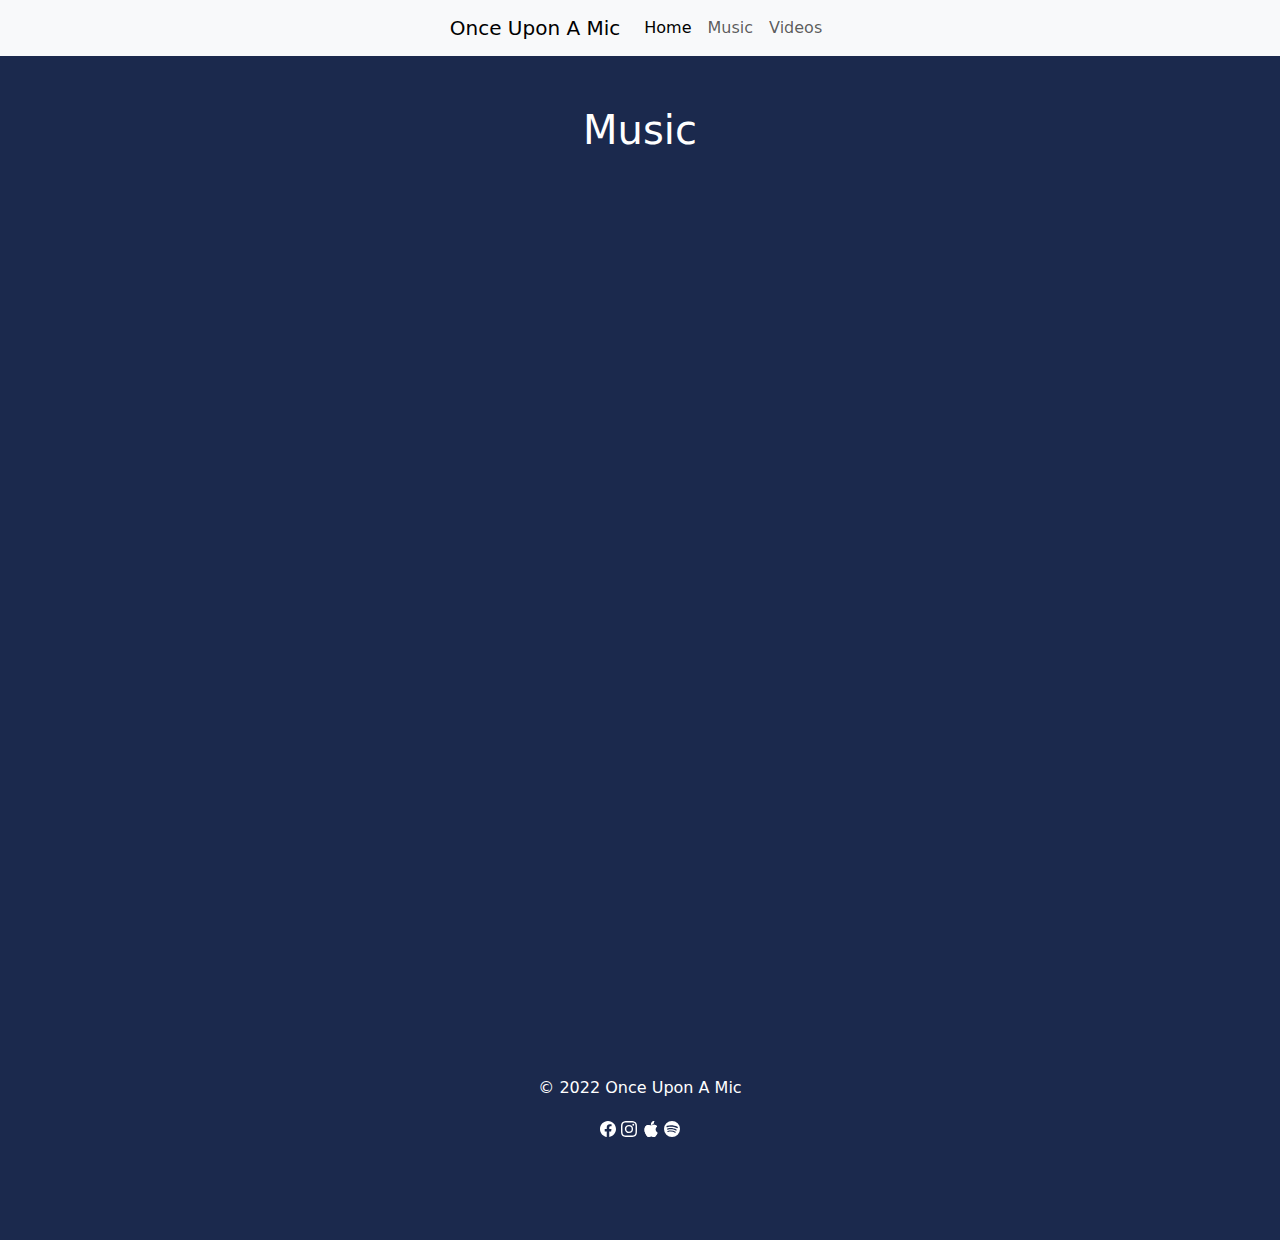
<file: music.html>
<!DOCTYPE html>
<html lang="en">
<head>
    <meta charset="UTF-8">
    <meta name="viewport" content="width=device-width, initial-scale=1.0">


    <link href="https://cdn.jsdelivr.net/npm/bootstrap@5.3.3/dist/css/bootstrap.min.css" rel="stylesheet" integrity="sha384-QWTKZyjpPEjISv5WaRU9OFeRpok6YctnYmDr5pNlyT2bRjXh0JMhjY6hW+ALEwIH" crossorigin="anonymous">
    <link rel="stylesheet" href="styles.css">

    <title>Music</title>
</head>

<body>
    <nav class="navbar navbar-expand-lg bg-body-tertiary">
        <div class="container-fluid justify-content-center">
          <a class="navbar-brand" href="#">Once Upon A Mic</a>
          <button class="navbar-toggler" type="button" data-bs-toggle="collapse" data-bs-target="#navbarNavAltMarkup" aria-controls="navbarNavAltMarkup" aria-expanded="false" aria-label="Toggle navigation">
            <span class="navbar-toggler-icon"></span>
          </button>
          <div class="collapse navbar-collapse flex-grow-0" id="navbarNavAltMarkup">
            <div class="navbar-nav text-center">
                <a class="nav-link active" aria-current="page" href="index.html">Home</a>
                <a class="nav-link" href="music.html">Music</a>
                <a class="nav-link" href="videos.html">Videos</a>
            </div>
          </div>
        </div>
      </nav>

    <div class="container text-center">
        <h1>Music</h1>
        
    </div>
<div class="container pt-5">
    <iframe style="border-radius:12px" src="https://open.spotify.com/embed/artist/0zlcJgQuHxo60s9GMHtx4n?utm_source=generator" width="100%" height="352" frameBorder="0" allowfullscreen="" allow="autoplay; clipboard-write; encrypted-media; fullscreen; picture-in-picture" loading="lazy"></iframe>
</div>
<div class="container pt-5">
    <iframe style="border-radius:12px" src="https://open.spotify.com/embed/album/3YLpNZNED2U2oQGJkYOM7y?utm_source=generator" width="100%" height="352" frameBorder="0" allowfullscreen="" allow="autoplay; clipboard-write; encrypted-media; fullscreen; picture-in-picture" loading="lazy"></iframe>
</div>
<footer>
    <div class="container text-center">
        <p>&copy; 2022 Once Upon A Mic</p>
        <svg xmlns="http://www.w3.org/2000/svg" width="16" height="16" fill="currentColor" class="bi bi-facebook" viewBox="0 0 16 16">
            <path d="M16 8.049c0-4.446-3.582-8.05-8-8.05C3.58 0-.002 3.603-.002 8.05c0 4.017 2.926 7.347 6.75 7.951v-5.625h-2.03V8.05H6.75V6.275c0-2.017 1.195-3.131 3.022-3.131.876 0 1.791.157 1.791.157v1.98h-1.009c-.993 0-1.303.621-1.303 1.258v1.51h2.218l-.354 2.326H9.25V16c3.824-.604 6.75-3.934 6.75-7.951"/>
          </svg>
          <svg xmlns="http://www.w3.org/2000/svg" width="16" height="16" fill="currentColor" class="bi bi-instagram" viewBox="0 0 16 16">
            <path d="M8 0C5.829 0 5.556.01 4.703.048 3.85.088 3.269.222 2.76.42a3.9 3.9 0 0 0-1.417.923A3.9 3.9 0 0 0 .42 2.76C.222 3.268.087 3.85.048 4.7.01 5.555 0 5.827 0 8.001c0 2.172.01 2.444.048 3.297.04.852.174 1.433.372 1.942.205.526.478.972.923 1.417.444.445.89.719 1.416.923.51.198 1.09.333 1.942.372C5.555 15.99 5.827 16 8 16s2.444-.01 3.298-.048c.851-.04 1.434-.174 1.943-.372a3.9 3.9 0 0 0 1.416-.923c.445-.445.718-.891.923-1.417.197-.509.332-1.09.372-1.942C15.99 10.445 16 10.173 16 8s-.01-2.445-.048-3.299c-.04-.851-.175-1.433-.372-1.941a3.9 3.9 0 0 0-.923-1.417A3.9 3.9 0 0 0 13.24.42c-.51-.198-1.092-.333-1.943-.372C10.443.01 10.172 0 7.998 0zm-.717 1.442h.718c2.136 0 2.389.007 3.232.046.78.035 1.204.166 1.486.275.373.145.64.319.92.599s.453.546.598.92c.11.281.24.705.275 1.485.039.843.047 1.096.047 3.231s-.008 2.389-.047 3.232c-.035.78-.166 1.203-.275 1.485a2.5 2.5 0 0 1-.599.919c-.28.28-.546.453-.92.598-.28.11-.704.24-1.485.276-.843.038-1.096.047-3.232.047s-2.39-.009-3.233-.047c-.78-.036-1.203-.166-1.485-.276a2.5 2.5 0 0 1-.92-.598 2.5 2.5 0 0 1-.6-.92c-.109-.281-.24-.705-.275-1.485-.038-.843-.046-1.096-.046-3.233s.008-2.388.046-3.231c.036-.78.166-1.204.276-1.486.145-.373.319-.64.599-.92s.546-.453.92-.598c.282-.11.705-.24 1.485-.276.738-.034 1.024-.044 2.515-.045zm4.988 1.328a.96.96 0 1 0 0 1.92.96.96 0 0 0 0-1.92m-4.27 1.122a4.109 4.109 0 1 0 0 8.217 4.109 4.109 0 0 0 0-8.217m0 1.441a2.667 2.667 0 1 1 0 5.334 2.667 2.667 0 0 1 0-5.334"/>
          </svg>
          <svg xmlns="http://www.w3.org/2000/svg" width="16" height="16" fill="currentColor" class="bi bi-apple" viewBox="0 0 16 16">
            <path d="M11.182.008C11.148-.03 9.923.023 8.857 1.18c-1.066 1.156-.902 2.482-.878 2.516s1.52.087 2.475-1.258.762-2.391.728-2.43m3.314 11.733c-.048-.096-2.325-1.234-2.113-3.422s1.675-2.789 1.698-2.854-.597-.79-1.254-1.157a3.7 3.7 0 0 0-1.563-.434c-.108-.003-.483-.095-1.254.116-.508.139-1.653.589-1.968.607-.316.018-1.256-.522-2.267-.665-.647-.125-1.333.131-1.824.328-.49.196-1.422.754-2.074 2.237-.652 1.482-.311 3.83-.067 4.56s.625 1.924 1.273 2.796c.576.984 1.34 1.667 1.659 1.899s1.219.386 1.843.067c.502-.308 1.408-.485 1.766-.472.357.013 1.061.154 1.782.539.571.197 1.111.115 1.652-.105.541-.221 1.324-1.059 2.238-2.758q.52-1.185.473-1.282"/>
            <path d="M11.182.008C11.148-.03 9.923.023 8.857 1.18c-1.066 1.156-.902 2.482-.878 2.516s1.52.087 2.475-1.258.762-2.391.728-2.43m3.314 11.733c-.048-.096-2.325-1.234-2.113-3.422s1.675-2.789 1.698-2.854-.597-.79-1.254-1.157a3.7 3.7 0 0 0-1.563-.434c-.108-.003-.483-.095-1.254.116-.508.139-1.653.589-1.968.607-.316.018-1.256-.522-2.267-.665-.647-.125-1.333.131-1.824.328-.49.196-1.422.754-2.074 2.237-.652 1.482-.311 3.83-.067 4.56s.625 1.924 1.273 2.796c.576.984 1.34 1.667 1.659 1.899s1.219.386 1.843.067c.502-.308 1.408-.485 1.766-.472.357.013 1.061.154 1.782.539.571.197 1.111.115 1.652-.105.541-.221 1.324-1.059 2.238-2.758q.52-1.185.473-1.282"/>
          </svg>
          <svg xmlns="http://www.w3.org/2000/svg" width="16" height="16" fill="currentColor" class="bi bi-spotify" viewBox="0 0 16 16">
            <path d="M8 0a8 8 0 1 0 0 16A8 8 0 0 0 8 0m3.669 11.538a.5.5 0 0 1-.686.165c-1.879-1.147-4.243-1.407-7.028-.77a.499.499 0 0 1-.222-.973c3.048-.696 5.662-.397 7.77.892a.5.5 0 0 1 .166.686m.979-2.178a.624.624 0 0 1-.858.205c-2.15-1.321-5.428-1.704-7.972-.932a.625.625 0 0 1-.362-1.194c2.905-.881 6.517-.454 8.986 1.063a.624.624 0 0 1 .206.858m.084-2.268C10.154 5.56 5.9 5.419 3.438 6.166a.748.748 0 1 1-.434-1.432c2.825-.857 7.523-.692 10.492 1.07a.747.747 0 1 1-.764 1.288"/>
          </svg>
    </div>
</footer>
    <script src="https://cdn.jsdelivr.net/npm/bootstrap@5.3.3/dist/js/bootstrap.bundle.min.js" integrity="sha384-YvpcrYf0tY3lHB60NNkmXc5s9fDVZLESaAA55NDzOxhy9GkcIdslK1eN7N6jIeHz" crossorigin="anonymous"></script>

</body>
</html>
</file>
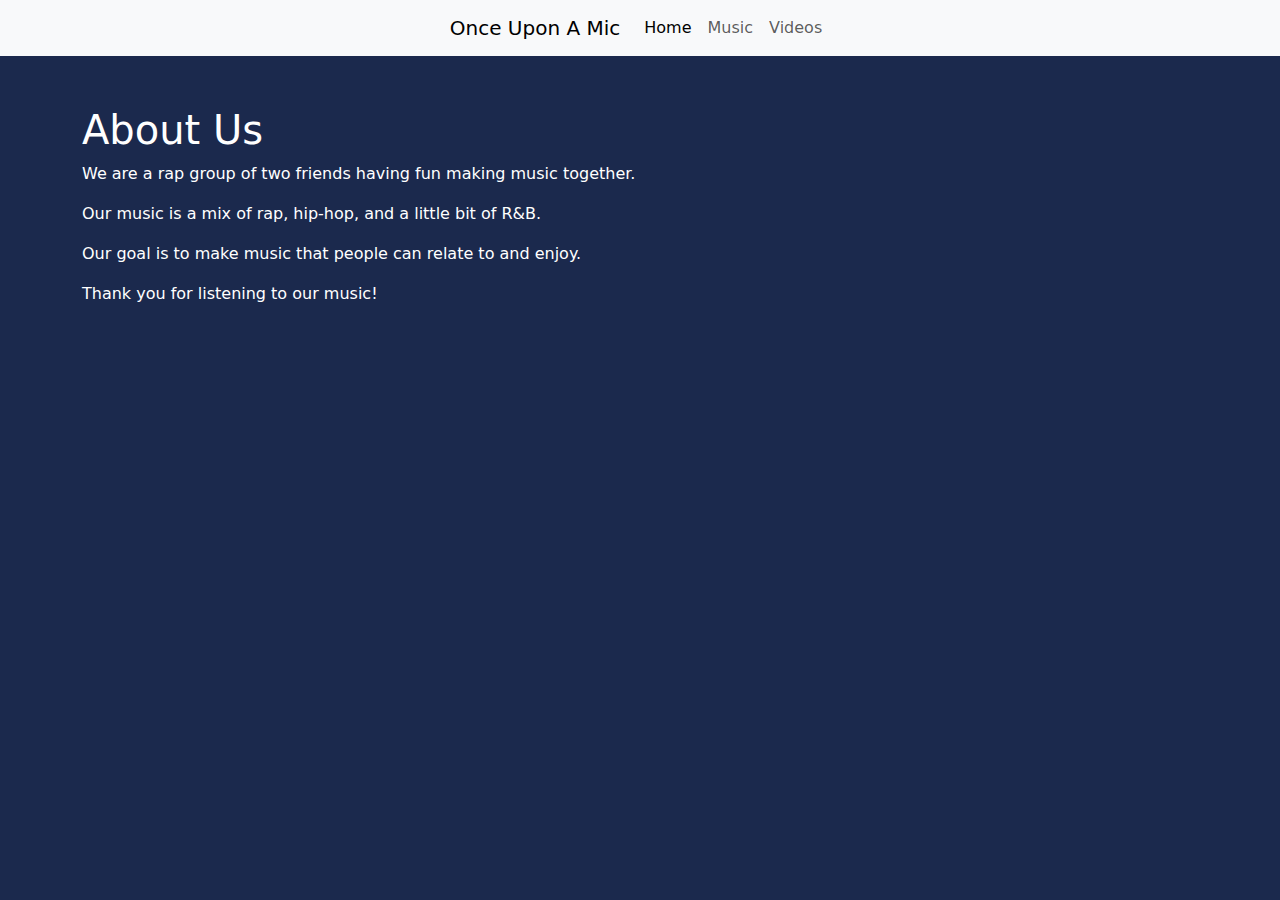
<file: videos.htm>
<!DOCTYPE html>
<html lang="en">
<head>
    <meta charset="UTF-8">
    <meta name="viewport" content="width=device-width, initial-scale=1.0">


    <link href="https://cdn.jsdelivr.net/npm/bootstrap@5.3.3/dist/css/bootstrap.min.css" rel="stylesheet" integrity="sha384-QWTKZyjpPEjISv5WaRU9OFeRpok6YctnYmDr5pNlyT2bRjXh0JMhjY6hW+ALEwIH" crossorigin="anonymous">
    <link rel="stylesheet" href="styles.css">

    <title>Main Page</title>
</head>

<body>
    <nav class="navbar navbar-expand-lg bg-body-tertiary">
        <div class="container-fluid justify-content-center">
          <a class="navbar-brand" href="#">Once Upon A Mic</a>
          <button class="navbar-toggler" type="button" data-bs-toggle="collapse" data-bs-target="#navbarNavAltMarkup" aria-controls="navbarNavAltMarkup" aria-expanded="false" aria-label="Toggle navigation">
            <span class="navbar-toggler-icon"></span>
          </button>
          <div class="collapse navbar-collapse flex-grow-0" id="navbarNavAltMarkup">
            <div class="navbar-nav text-center">
                <a class="nav-link active" aria-current="page" href="home.html">Home</a>
                <a class="nav-link" href="music.html">Music</a>
                <a class="nav-link" href="videos.html">Videos</a>
            </div>
          </div>
        </div>
      </nav>

    <div class="container">
        <h1>About Us</h1>
        <p>We are a rap group of two friends having fun making music together.</p>
        <p>Our music is a mix of rap, hip-hop, and a little bit of R&B.</p>
        <p>Our goal is to make music that people can relate to and enjoy.</p>
        <p>Thank you for listening to our music!</p>
    </div>
<div class="container">

</div>

    <script src="https://cdn.jsdelivr.net/npm/bootstrap@5.3.3/dist/js/bootstrap.bundle.min.js" integrity="sha384-YvpcrYf0tY3lHB60NNkmXc5s9fDVZLESaAA55NDzOxhy9GkcIdslK1eN7N6jIeHz" crossorigin="anonymous"></script>

</body>
</html>
</file>
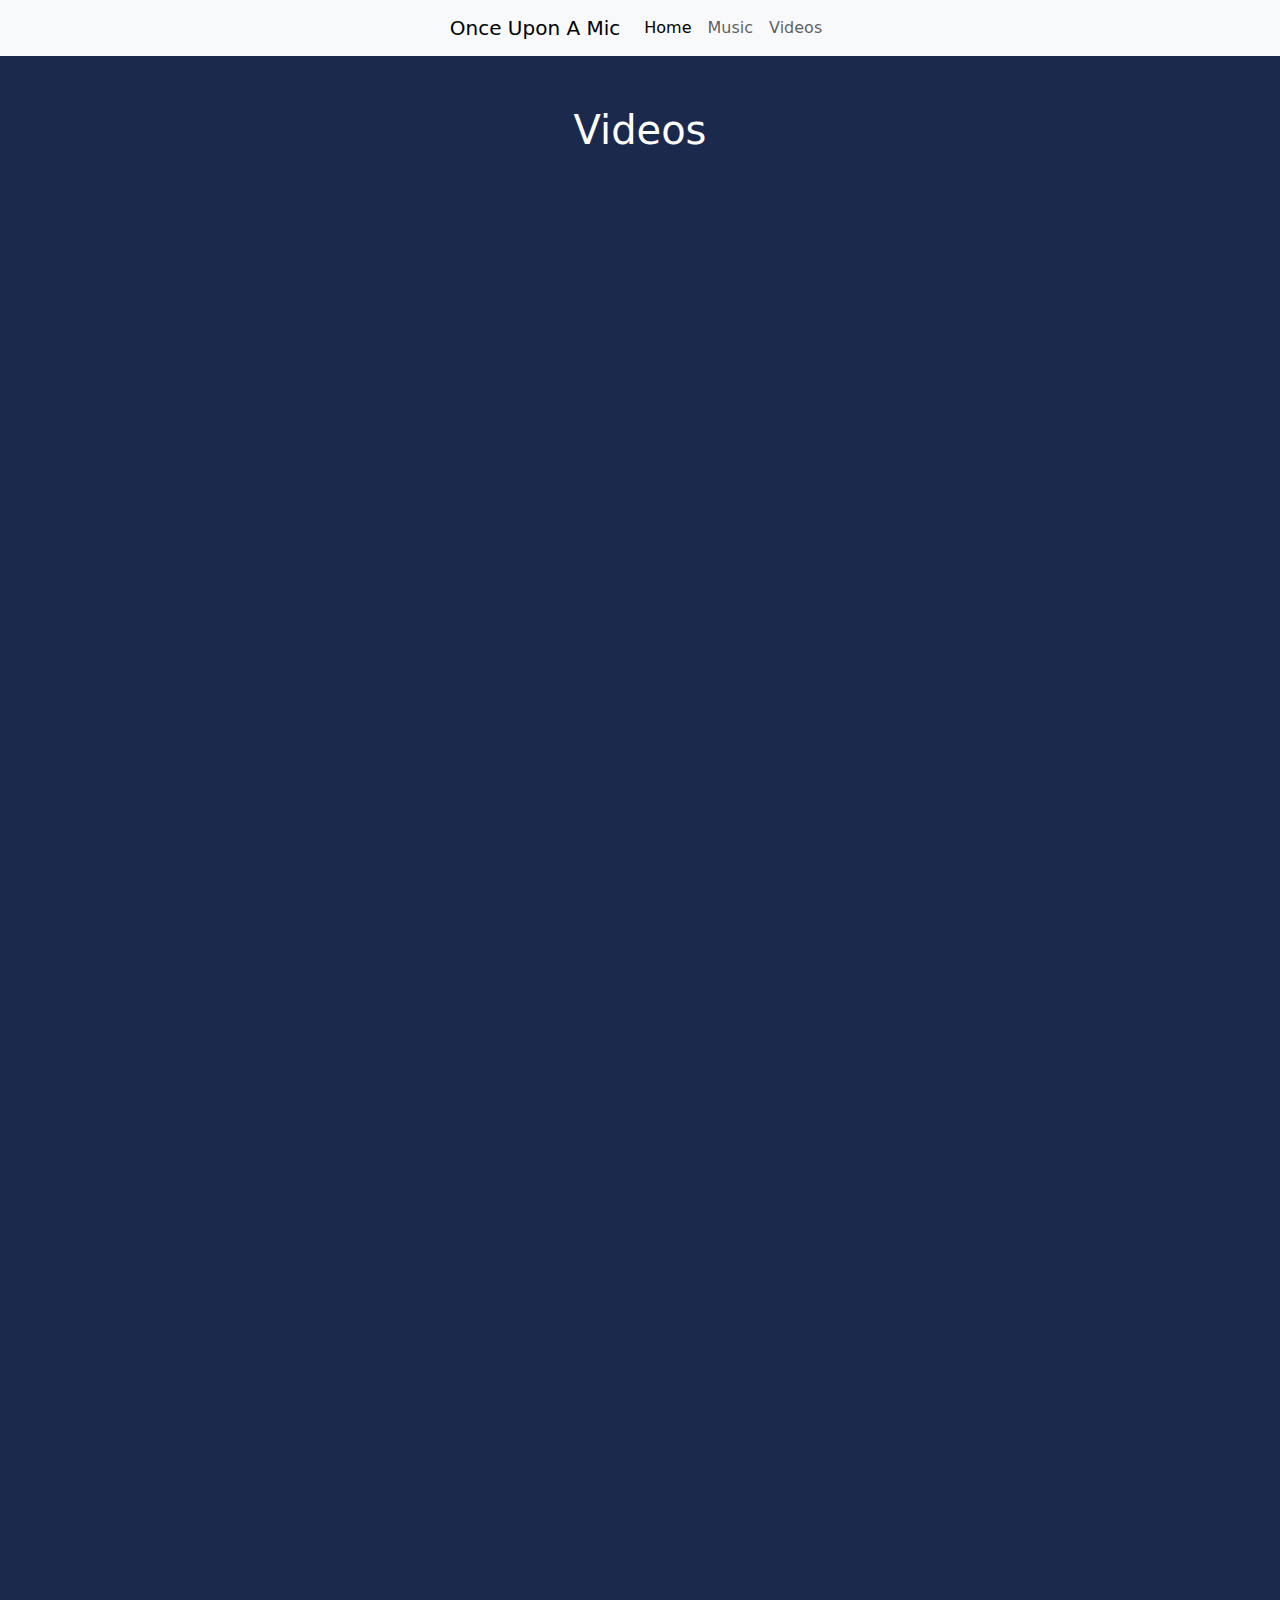
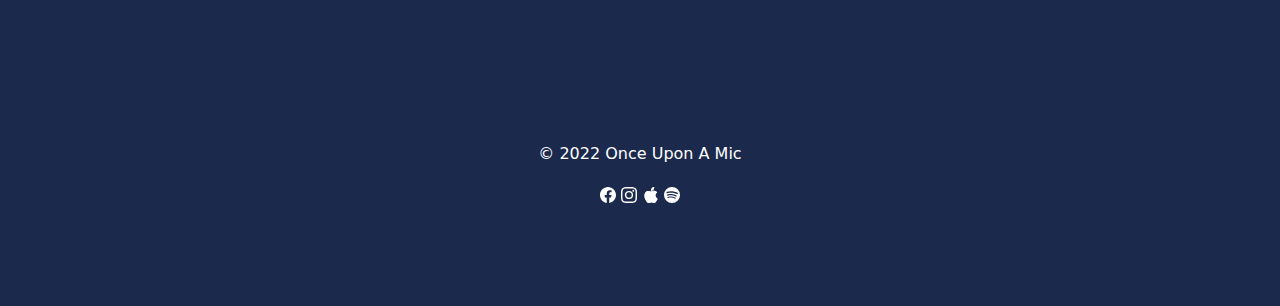
<file: videos.html>
<!DOCTYPE html>
<html lang="en">
<head>
    <meta charset="UTF-8">
    <meta name="viewport" content="width=device-width, initial-scale=1.0">


    <link href="https://cdn.jsdelivr.net/npm/bootstrap@5.3.3/dist/css/bootstrap.min.css" rel="stylesheet" integrity="sha384-QWTKZyjpPEjISv5WaRU9OFeRpok6YctnYmDr5pNlyT2bRjXh0JMhjY6hW+ALEwIH" crossorigin="anonymous">
    <link rel="stylesheet" href="styles.css">

    <title>Video Page</title>
</head>

<body>
    <nav class="navbar navbar-expand-lg bg-body-tertiary">
        <div class="container-fluid justify-content-center">
          <a class="navbar-brand" href="#">Once Upon A Mic</a>
          <button class="navbar-toggler" type="button" data-bs-toggle="collapse" data-bs-target="#navbarNavAltMarkup" aria-controls="navbarNavAltMarkup" aria-expanded="false" aria-label="Toggle navigation">
            <span class="navbar-toggler-icon"></span>
          </button>
          <div class="collapse navbar-collapse flex-grow-0" id="navbarNavAltMarkup">
            <div class="navbar-nav text-center">
                <a class="nav-link active" aria-current="page" href="index.html">Home</a>
                <a class="nav-link" href="music.html">Music</a>
                <a class="nav-link" href="videos.html">Videos</a>
            </div>
          </div>
        </div>
      </nav>

    <div class="container text-center">
        <h1>Videos</h1>
        
    </div>
<div class="container text-center pt-5">
  <iframe width="560" height="315" src="https://www.youtube.com/embed/e27OrVjrJa4?si=TUyuvVIw52Rh6wUR" title="YouTube video player" frameborder="0" allow="accelerometer; autoplay; clipboard-write; encrypted-media; gyroscope; picture-in-picture; web-share" referrerpolicy="strict-origin-when-cross-origin" allowfullscreen></iframe>
</div>
<div class="container text-center pt-5">
  <iframe width="560" height="315" src="https://www.youtube.com/embed/vKhzOgAVlIo?si=zqxViGrGY2GaDCip" title="YouTube video player" frameborder="0" allow="accelerometer; autoplay; clipboard-write; encrypted-media; gyroscope; picture-in-picture; web-share" referrerpolicy="strict-origin-when-cross-origin" allowfullscreen></iframe>
  </div>
  <div class="container text-center pt-5">
    <iframe width="560" height="315" src="https://www.youtube.com/embed/OelFULXa7qo?si=LghvQ_awrN8_dxT8" title="YouTube video player" frameborder="0" allow="accelerometer; autoplay; clipboard-write; encrypted-media; gyroscope; picture-in-picture; web-share" referrerpolicy="strict-origin-when-cross-origin" allowfullscreen></iframe>
    </div>
      <div class="container text-center pt-5">
        <iframe width="560" height="315" src="https://www.youtube.com/embed/G2XHimyvGXs?si=dVGrXCvFkQwCLaIY" title="YouTube video player" frameborder="0" allow="accelerometer; autoplay; clipboard-write; encrypted-media; gyroscope; picture-in-picture; web-share" referrerpolicy="strict-origin-when-cross-origin" allowfullscreen></iframe>
        </div>
<footer>
  <div class="container text-center">
      <p>&copy; 2022 Once Upon A Mic</p>
      <svg xmlns="http://www.w3.org/2000/svg" width="16" height="16" fill="currentColor" class="bi bi-facebook" viewBox="0 0 16 16">
          <path d="M16 8.049c0-4.446-3.582-8.05-8-8.05C3.58 0-.002 3.603-.002 8.05c0 4.017 2.926 7.347 6.75 7.951v-5.625h-2.03V8.05H6.75V6.275c0-2.017 1.195-3.131 3.022-3.131.876 0 1.791.157 1.791.157v1.98h-1.009c-.993 0-1.303.621-1.303 1.258v1.51h2.218l-.354 2.326H9.25V16c3.824-.604 6.75-3.934 6.75-7.951"/>
        </svg>
        <svg xmlns="http://www.w3.org/2000/svg" width="16" height="16" fill="currentColor" class="bi bi-instagram" viewBox="0 0 16 16">
          <path d="M8 0C5.829 0 5.556.01 4.703.048 3.85.088 3.269.222 2.76.42a3.9 3.9 0 0 0-1.417.923A3.9 3.9 0 0 0 .42 2.76C.222 3.268.087 3.85.048 4.7.01 5.555 0 5.827 0 8.001c0 2.172.01 2.444.048 3.297.04.852.174 1.433.372 1.942.205.526.478.972.923 1.417.444.445.89.719 1.416.923.51.198 1.09.333 1.942.372C5.555 15.99 5.827 16 8 16s2.444-.01 3.298-.048c.851-.04 1.434-.174 1.943-.372a3.9 3.9 0 0 0 1.416-.923c.445-.445.718-.891.923-1.417.197-.509.332-1.09.372-1.942C15.99 10.445 16 10.173 16 8s-.01-2.445-.048-3.299c-.04-.851-.175-1.433-.372-1.941a3.9 3.9 0 0 0-.923-1.417A3.9 3.9 0 0 0 13.24.42c-.51-.198-1.092-.333-1.943-.372C10.443.01 10.172 0 7.998 0zm-.717 1.442h.718c2.136 0 2.389.007 3.232.046.78.035 1.204.166 1.486.275.373.145.64.319.92.599s.453.546.598.92c.11.281.24.705.275 1.485.039.843.047 1.096.047 3.231s-.008 2.389-.047 3.232c-.035.78-.166 1.203-.275 1.485a2.5 2.5 0 0 1-.599.919c-.28.28-.546.453-.92.598-.28.11-.704.24-1.485.276-.843.038-1.096.047-3.232.047s-2.39-.009-3.233-.047c-.78-.036-1.203-.166-1.485-.276a2.5 2.5 0 0 1-.92-.598 2.5 2.5 0 0 1-.6-.92c-.109-.281-.24-.705-.275-1.485-.038-.843-.046-1.096-.046-3.233s.008-2.388.046-3.231c.036-.78.166-1.204.276-1.486.145-.373.319-.64.599-.92s.546-.453.92-.598c.282-.11.705-.24 1.485-.276.738-.034 1.024-.044 2.515-.045zm4.988 1.328a.96.96 0 1 0 0 1.92.96.96 0 0 0 0-1.92m-4.27 1.122a4.109 4.109 0 1 0 0 8.217 4.109 4.109 0 0 0 0-8.217m0 1.441a2.667 2.667 0 1 1 0 5.334 2.667 2.667 0 0 1 0-5.334"/>
        </svg>
        <svg xmlns="http://www.w3.org/2000/svg" width="16" height="16" fill="currentColor" class="bi bi-apple" viewBox="0 0 16 16">
          <path d="M11.182.008C11.148-.03 9.923.023 8.857 1.18c-1.066 1.156-.902 2.482-.878 2.516s1.52.087 2.475-1.258.762-2.391.728-2.43m3.314 11.733c-.048-.096-2.325-1.234-2.113-3.422s1.675-2.789 1.698-2.854-.597-.79-1.254-1.157a3.7 3.7 0 0 0-1.563-.434c-.108-.003-.483-.095-1.254.116-.508.139-1.653.589-1.968.607-.316.018-1.256-.522-2.267-.665-.647-.125-1.333.131-1.824.328-.49.196-1.422.754-2.074 2.237-.652 1.482-.311 3.83-.067 4.56s.625 1.924 1.273 2.796c.576.984 1.34 1.667 1.659 1.899s1.219.386 1.843.067c.502-.308 1.408-.485 1.766-.472.357.013 1.061.154 1.782.539.571.197 1.111.115 1.652-.105.541-.221 1.324-1.059 2.238-2.758q.52-1.185.473-1.282"/>
          <path d="M11.182.008C11.148-.03 9.923.023 8.857 1.18c-1.066 1.156-.902 2.482-.878 2.516s1.52.087 2.475-1.258.762-2.391.728-2.43m3.314 11.733c-.048-.096-2.325-1.234-2.113-3.422s1.675-2.789 1.698-2.854-.597-.79-1.254-1.157a3.7 3.7 0 0 0-1.563-.434c-.108-.003-.483-.095-1.254.116-.508.139-1.653.589-1.968.607-.316.018-1.256-.522-2.267-.665-.647-.125-1.333.131-1.824.328-.49.196-1.422.754-2.074 2.237-.652 1.482-.311 3.83-.067 4.56s.625 1.924 1.273 2.796c.576.984 1.34 1.667 1.659 1.899s1.219.386 1.843.067c.502-.308 1.408-.485 1.766-.472.357.013 1.061.154 1.782.539.571.197 1.111.115 1.652-.105.541-.221 1.324-1.059 2.238-2.758q.52-1.185.473-1.282"/>
        </svg>
        <svg xmlns="http://www.w3.org/2000/svg" width="16" height="16" fill="currentColor" class="bi bi-spotify" viewBox="0 0 16 16">
          <path d="M8 0a8 8 0 1 0 0 16A8 8 0 0 0 8 0m3.669 11.538a.5.5 0 0 1-.686.165c-1.879-1.147-4.243-1.407-7.028-.77a.499.499 0 0 1-.222-.973c3.048-.696 5.662-.397 7.77.892a.5.5 0 0 1 .166.686m.979-2.178a.624.624 0 0 1-.858.205c-2.15-1.321-5.428-1.704-7.972-.932a.625.625 0 0 1-.362-1.194c2.905-.881 6.517-.454 8.986 1.063a.624.624 0 0 1 .206.858m.084-2.268C10.154 5.56 5.9 5.419 3.438 6.166a.748.748 0 1 1-.434-1.432c2.825-.857 7.523-.692 10.492 1.07a.747.747 0 1 1-.764 1.288"/>
        </svg>
  </div>
</footer>
    <script src="https://cdn.jsdelivr.net/npm/bootstrap@5.3.3/dist/js/bootstrap.bundle.min.js" integrity="sha384-YvpcrYf0tY3lHB60NNkmXc5s9fDVZLESaAA55NDzOxhy9GkcIdslK1eN7N6jIeHz" crossorigin="anonymous"></script>

</body>
</html>
</file>
<file: styles.css>
footer {
 margin: 100px;
}

h2 {
 margin: 50px;
}

h1 {
 margin-top: 50px;
}

h3 {
 color: rgb(0, 0, 0);
 background-color: rgb(248, 248, 248);
}

section {
 margin: 75px;
}

body {
 background-color: rgb(27, 41, 77);
 color: rgb(255, 255, 255);
}

img {
 border-radius: 5%;
}

textarea {
 width: 100%;
 height: 100px;
}
</file>
